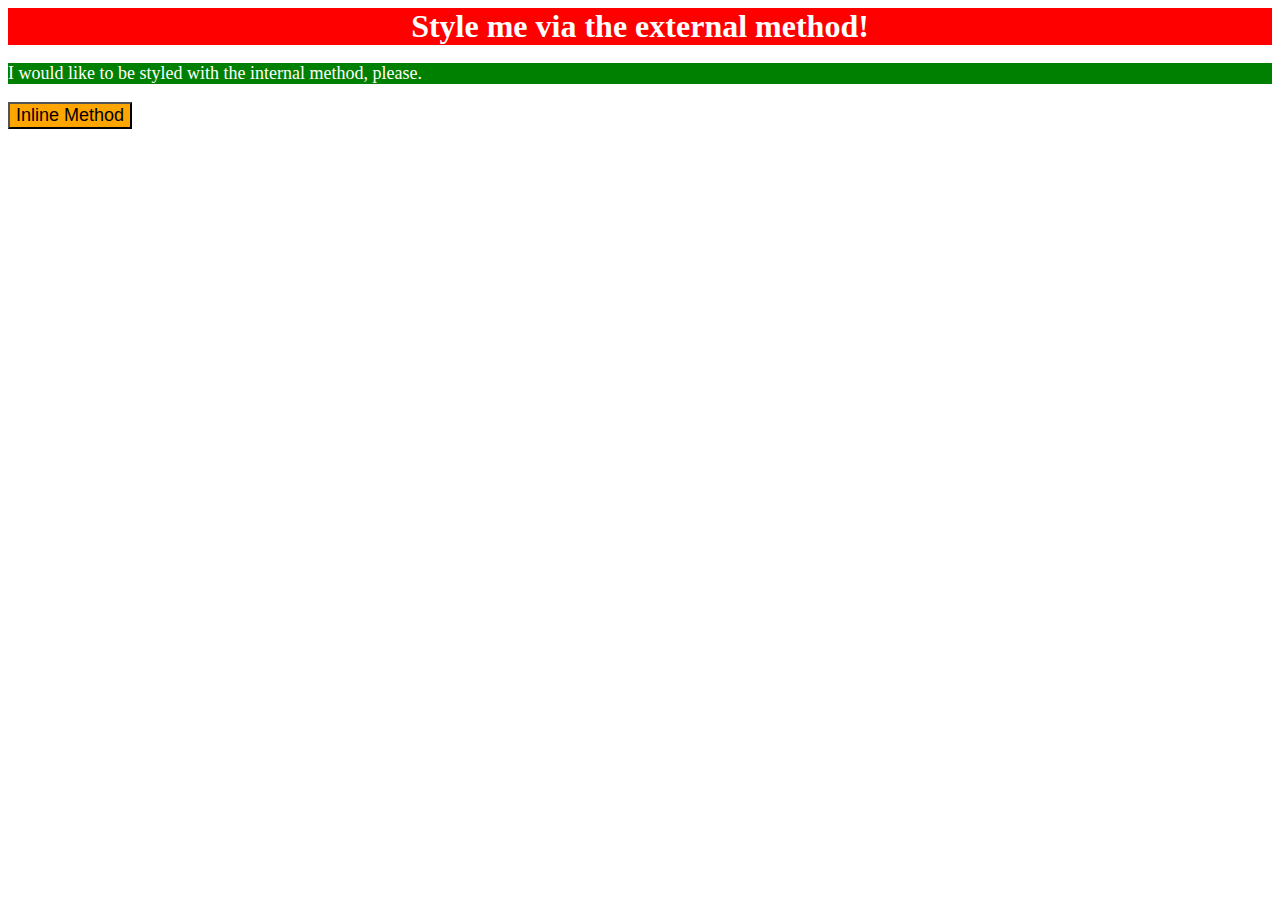
<file: foundations/01-css-methods/index.html>
<!DOCTYPE html>
<html lang="en">
  <head>
    <link rel="stylesheet" href="css/external.css">
    <meta charset="UTF-8">
    <meta http-equiv="X-UA-Compatible" content="IE=edge">
    <meta name="viewport" content="width=device-width, initial-scale=1.0">
    <title>Methods for Adding CSS</title>
    <style>
      p{
        background-color: green;
        color: white;
        font-size: 18px;
      }
    </style>
  </head>
  <body>
    <div>Style me via the external method!</div>
    <p>I would like to be styled with the internal method, please.</p>
    <button style="background-color: orange; font-size: 18px;">Inline Method</button>
  </body>
</html>
</file>
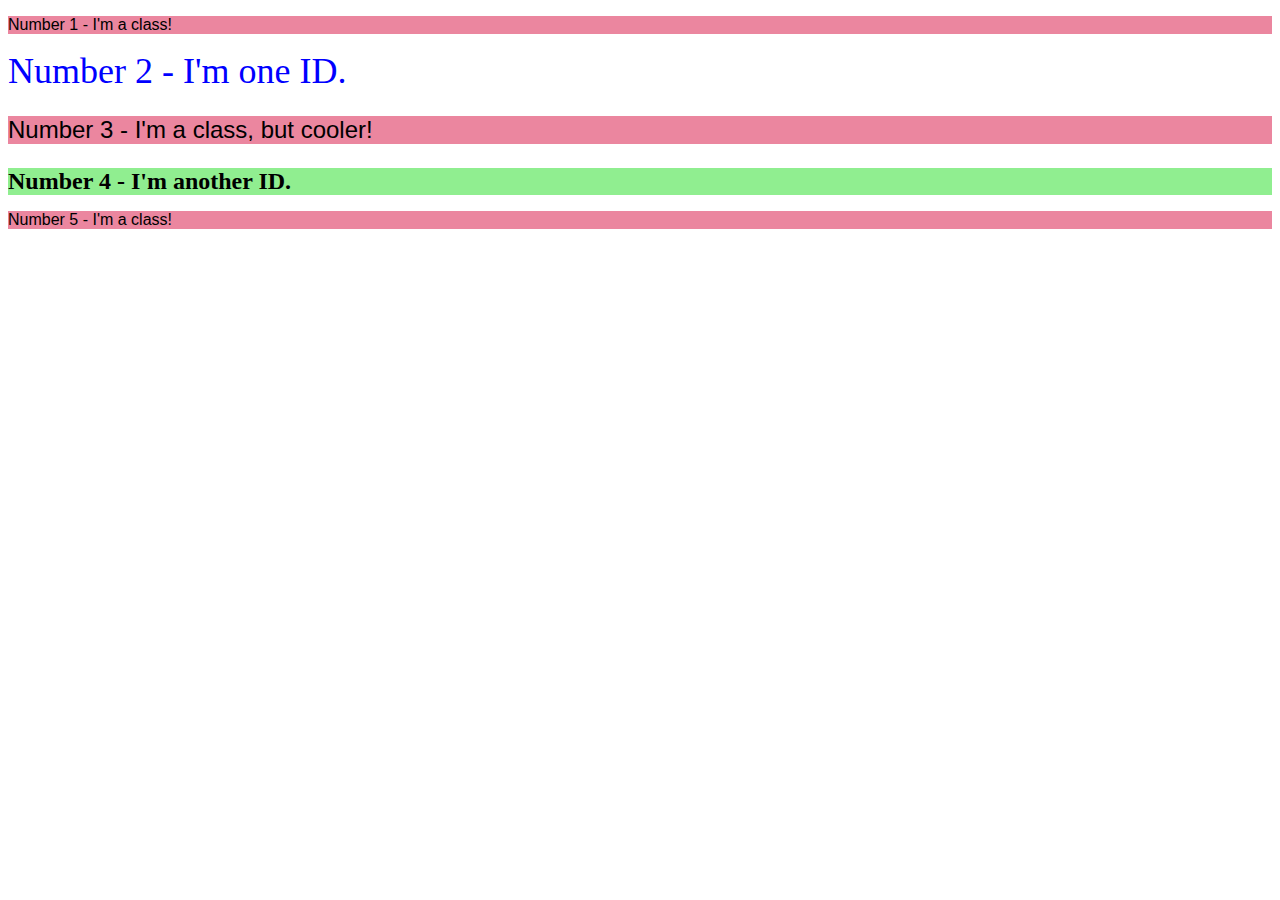
<file: foundations/02-class-id-selectors/index.html>
<!DOCTYPE html>
<html lang="en">
  <head>
    <meta charset="UTF-8">
    <meta http-equiv="X-UA-Compatible" content="IE=edge">
    <meta name="viewport" content="width=device-width, initial-scale=1.0">
    <title>Class and ID Selectors</title>
    <link rel="stylesheet" href="style.css">
  </head>
  <body>
    <p class="class">Number 1 - I'm a class!</p>
    <div id="blue">Number 2 - I'm one ID.</div>
    <p class="class class1">Number 3 - I'm a class, but cooler!</p>
    <div id="lol">Number 4 - I'm another ID.</div>
    <p class="class">Number 5 - I'm a class!</p>
  </body>
</html>
</file>
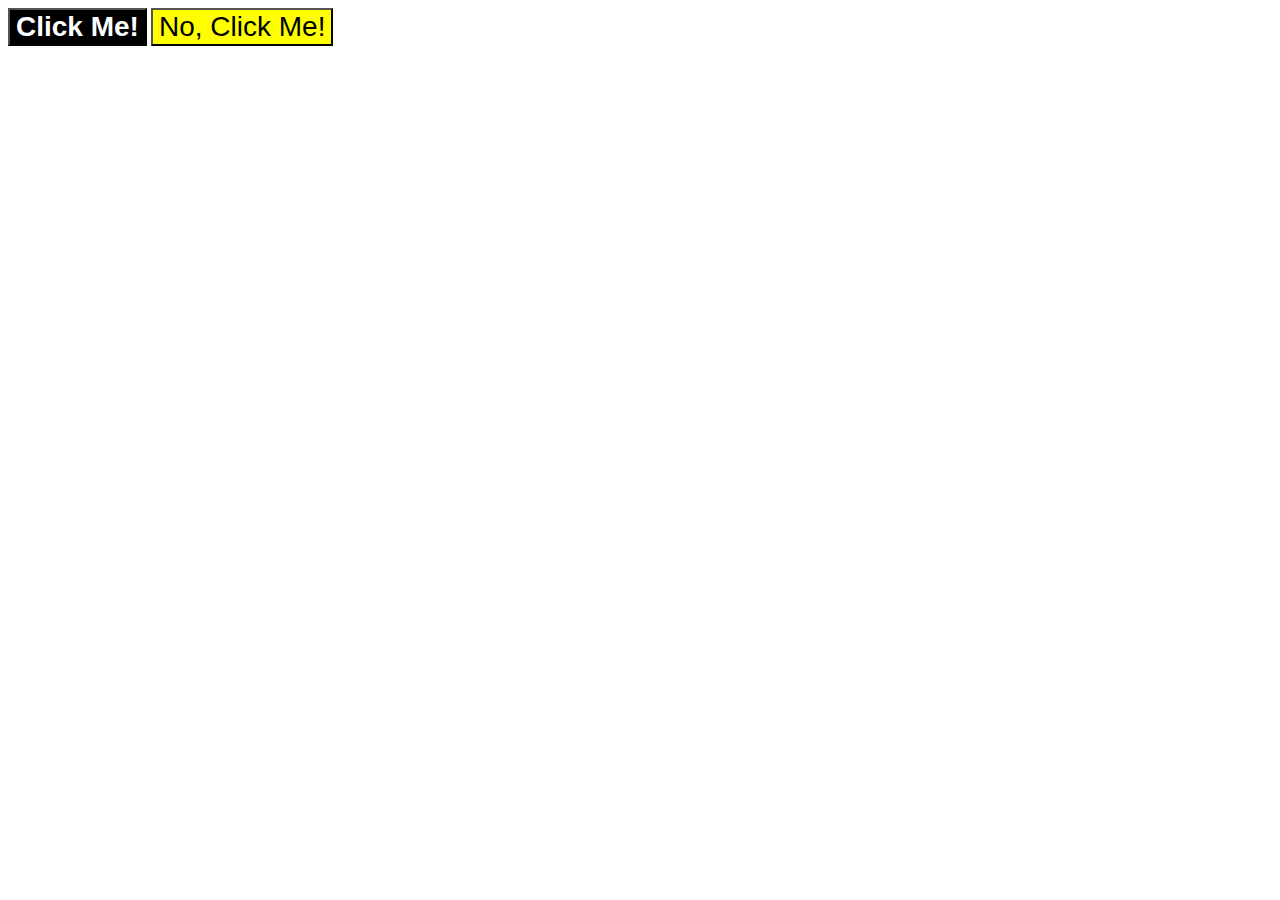
<file: foundations/03-grouping-selectors/index.html>
<!DOCTYPE html>
<html lang="en">
  <head>
    <meta charset="UTF-8">
    <meta http-equiv="X-UA-Compatible" content="IE=edge">
    <meta name="viewport" content="width=device-width, initial-scale=1.0">
    <title>Grouping Selectors</title>
    <link rel="stylesheet" href="style.css">
  </head>
  <body>
    <button class="unique">Click Me!</button>
    <button class="unique1">No, Click Me!</button>
  </body>
</html>
</file>
<file: foundations/01-css-methods/css/external.css>
div {
    background-color: red;
    color: white;
    font-size: 32px;
    text-align: center;
    font-weight: bold;

}
</file>
<file: foundations/02-class-id-selectors/style.css>
.class {
    background-color: rgb(235, 134, 159);
    font-family: Verdana, sans-serif
}

#blue {
    color: blue;
    font-size: 36px;
}

.class1 {
    font-size: 24px;
}

#lol {
    background-color: lightgreen;
    font-size: 24px;
    font-weight: bold;

}
</file>
<file: foundations/03-grouping-selectors/style.css>
.unique,
.unique1 {
    font-size: 28px;
    font-family: Helvetica, 'Times New Roman', "sans-serif";
}

.unique {
    background-color: black;
    color: white;
    font-weight: bold;
}

.unique1 {
    background-color: yellow;
}
</file>
